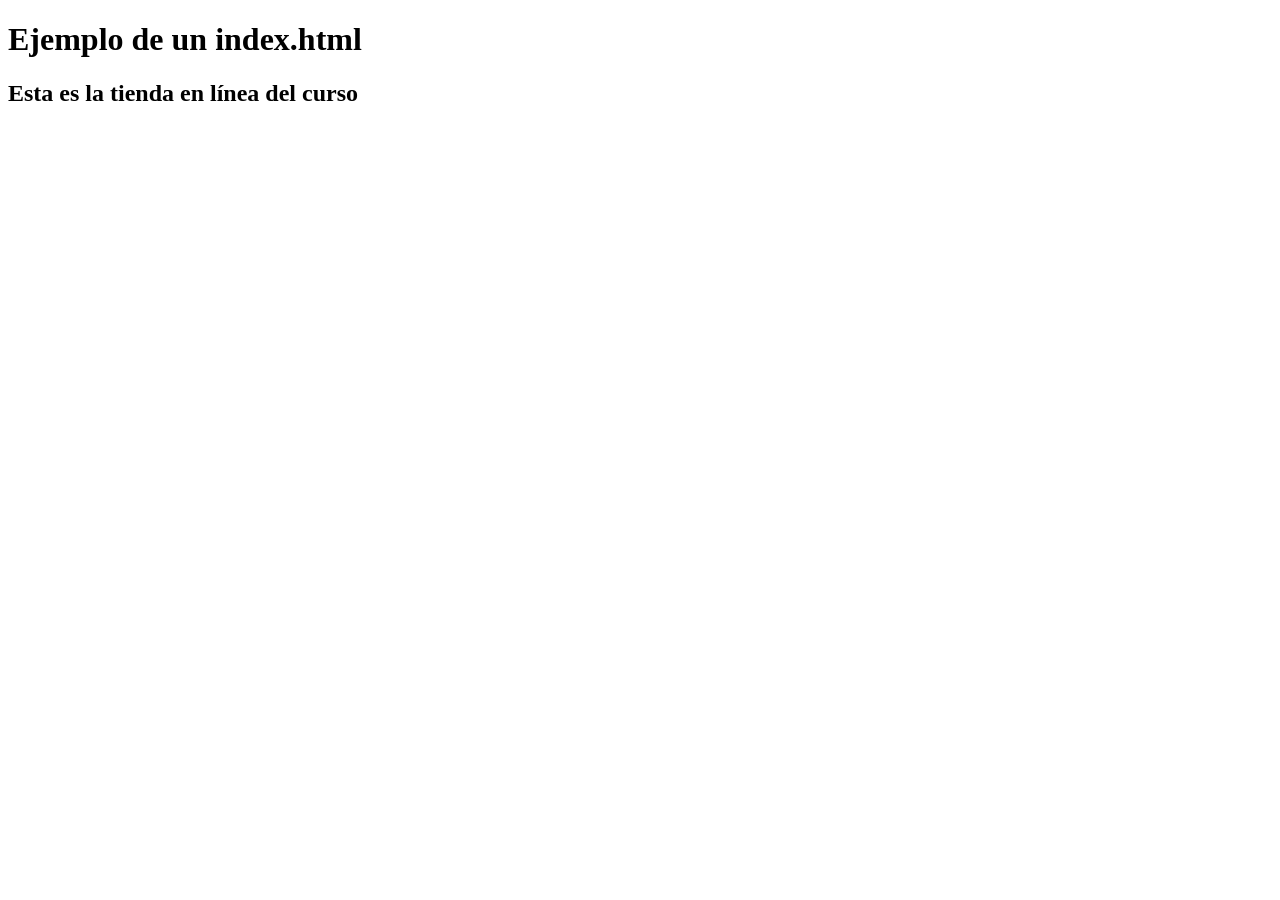
<file: TechShop_Tommy/src/main/resources/static/index.html>
<!DOCTYPE html>
<!--
Click nbfs://nbhost/SystemFileSystem/Templates/Licenses/license-default.txt to change this license
Click nbfs://nbhost/SystemFileSystem/Templates/Other/html.html to edit this template
-->
 <html>
    <head>
        <title>TechShop</title>
        <meta charset="UTF-8" />
    </head>

    <body>
        <header>
            <h1>Ejemplo de un index.html</h1>
        </header>
        <section>
            <h2>Esta es la tienda en línea del curso</h2>
        </section>
    </body>

    </html>
</file>
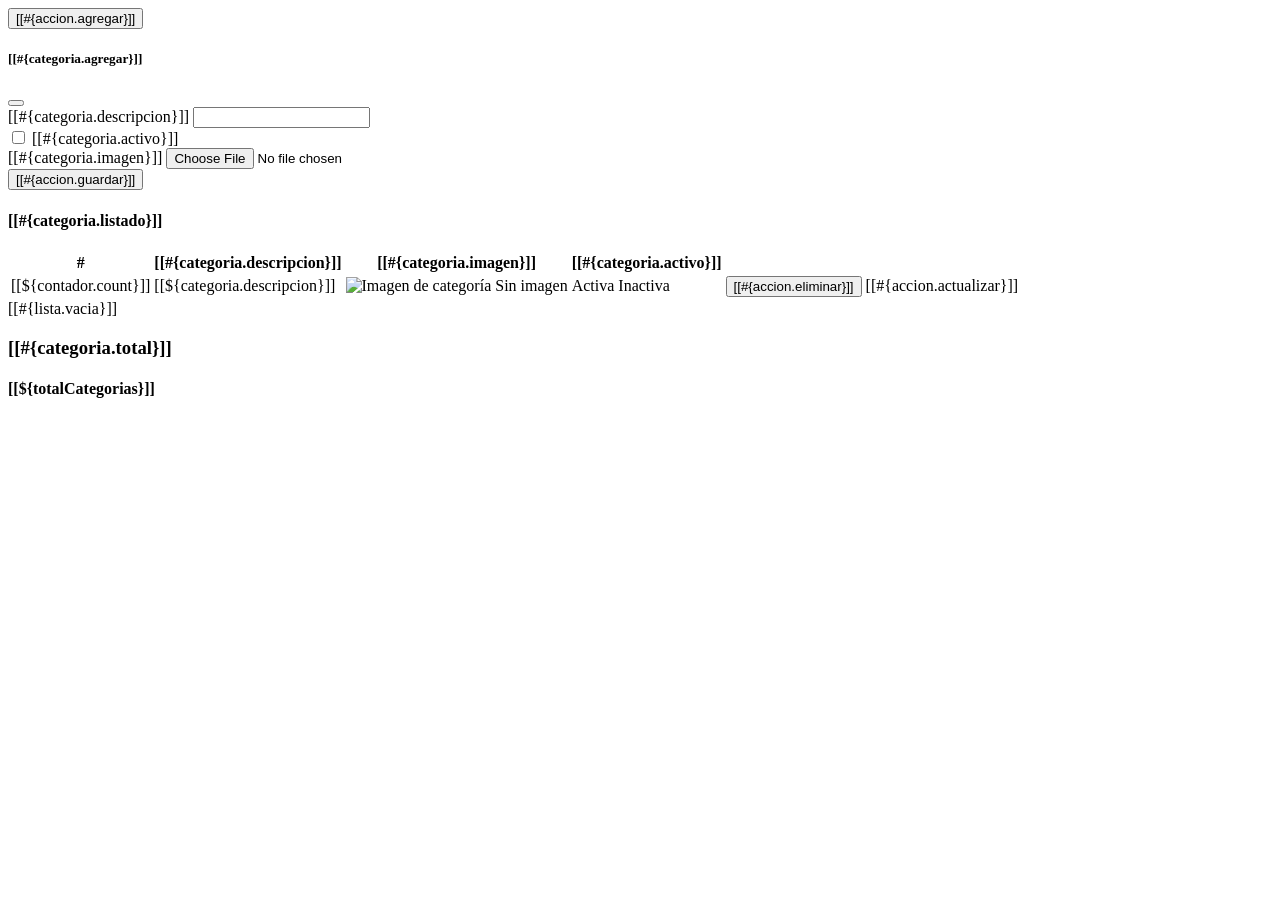
<file: TechShop_Tommy/src/main/resources/templates/categoria/fragmentos.html>
<!DOCTYPE html>
<html xmlns="http://www.w3.org/1999/xhtml"
      xmlns:th="http://www.thymeleaf.org">
    <body>

        <section th:fragment="botonesAgregar"
                 class="py-4 mb-4 bg-light">
            <div class="container">
                <div class="row">
                    <div class="col-md-3">
                        <button type="button"
                                class="btn btn-primary btn-block"
                                data-bs-toggle="modal"
                                data-bs-target="#agregarCategoria">
                            <i class="fas fa-plus"></i>
                            [[#{accion.agregar}]]
                        </button>
                    </div>
                </div>
            </div>
        </section>

        <section th:fragment="agregarCategoria">
            <div id="agregarCategoria"
                 class="modal fade"
                 tabindex="-1"
                 aria-labelledby="agregarCategoriaLabel"
                 aria-hidden="true">

                <div class="modal-dialog modal-md">
                    <div class="modal-content">

                        <div class="modal-header bg-info text-white">
                            <h5 id="agregarCategoriaLabel"
                                class="modal-title">
                                [[#{categoria.agregar}]]
                            </h5>

                            <button type="button"
                                    class="btn-close"
                                    data-bs-dismiss="modal"
                                    aria-label="Close">
                            </button>
                        </div>

                        <form th:action="@{/categoria/guardar}"
                              th:object="${categoria}"
                              method="post"
                              enctype="multipart/form-data"
                              class="was-validated">

                            <div class="modal-body">

                                <div class="mb-3">
                                    <label for="descripcion">
                                        [[#{categoria.descripcion}]]
                                    </label>

                                    <input type="text"
                                           id="descripcion"
                                           class="form-control"
                                           th:field="*{descripcion}"
                                           required="true"/>
                                </div>

                                <div class="mb-3 form-check">
                                    <input type="checkbox"
                                           class="form-check-input"
                                           th:field="*{activo}"
                                           id="activo"/>

                                    <label class="form-check-label"
                                           for="activo">
                                        [[#{categoria.activo}]]
                                    </label>
                                </div>

                                <div class="mb-3">
                                    <label for="imagenFile">
                                        [[#{categoria.imagen}]]
                                    </label>

                                    <input type="file"
                                           id="imagenFile"
                                           class="form-control"
                                           name="imagenFile"
                                           accept="image/*"/>
                                </div>

                            </div>

                            <div class="modal-footer">
                                <button class="btn btn-primary"
                                        type="submit">
                                    [[#{accion.guardar}]]
                                </button>
                            </div>

                        </form>
                    </div>
                </div>
            </div>
        </section>

        <section th:fragment="listadoCategorias"
                 class="container">
            <div class="row">

                <div class="col-md-9">
                    <div class="card">

                        <div class="card-header">
                            <h4>[[#{categoria.listado}]]</h4>
                        </div>

                        <div th:if="${categorias != null and !categorias.empty}">
                            <table class="table table-striped table-hover mb-0">

                                <thead class="table-dark">
                                    <tr>
                                        <th>#</th>
                                        <th>[[#{categoria.descripcion}]]</th>
                                        <th>[[#{categoria.imagen}]]</th>
                                        <th>[[#{categoria.activo}]]</th>
                                        <th></th>
                                        <th></th>
                                    </tr>
                                </thead>

                                <tbody>
                                    <tr th:each="categoria, contador : ${categorias}">

                                        <td>[[${contador.count}]]</td>

                                        <td>[[${categoria.descripcion}]]</td>

                                        <td>
                                            <img th:if="${categoria.rutaImagen != null and !categoria.rutaImagen.isBlank()}"
                                                 th:src="${categoria.rutaImagen}"
                                                 alt="Imagen de categoría"
                                                 height="75"/>

                                            <span th:if="${categoria.rutaImagen == null or categoria.rutaImagen.isBlank()}">
                                                Sin imagen
                                            </span>
                                        </td>

                                        <td>
                                            <span th:if="${categoria.activo}">
                                                Activa
                                            </span>

                                            <span th:unless="${categoria.activo}">
                                                Inactiva
                                            </span>
                                        </td>

                                        <td>
                                            <form th:action="@{/categoria/eliminar}"
                                                  method="post"
                                                  class="d-inline">

                                                <input type="hidden"
                                                       name="idCategoria"
                                                       th:value="${categoria.idCategoria}"/>

                                                <button type="submit"
                                                        class="btn btn-danger"
                                                        onclick="return confirm('¿Desea eliminar esta categoría?');">
                                                    <i class="fas fa-trash"></i>
                                                    [[#{accion.eliminar}]]
                                                </button>
                                            </form>
                                        </td>

                                        <td>
                                            <a th:href="@{/categoria/modificar/{idCategoria}(idCategoria=${categoria.idCategoria})}"
                                               class="btn btn-warning">
                                                <i class="fas fa-pencil"></i>
                                                [[#{accion.actualizar}]]
                                            </a>
                                        </td>

                                    </tr>
                                </tbody>

                            </table>
                        </div>

                        <div class="text-center p-2"
                             th:if="${categorias == null or categorias.empty}">
                            <span>[[#{lista.vacia}]]</span>
                        </div>

                    </div>
                </div>

                <div class="col-md-3">
                    <div class="card text-center bg-success text-white mb-3">
                        <div class="card-body">
                            <h3>[[#{categoria.total}]]</h3>
                            <h4 class="fs-2">[[${totalCategorias}]]</h4>
                        </div>
                    </div>
                </div>

            </div>
        </section>

    </body>
</html>
</file>
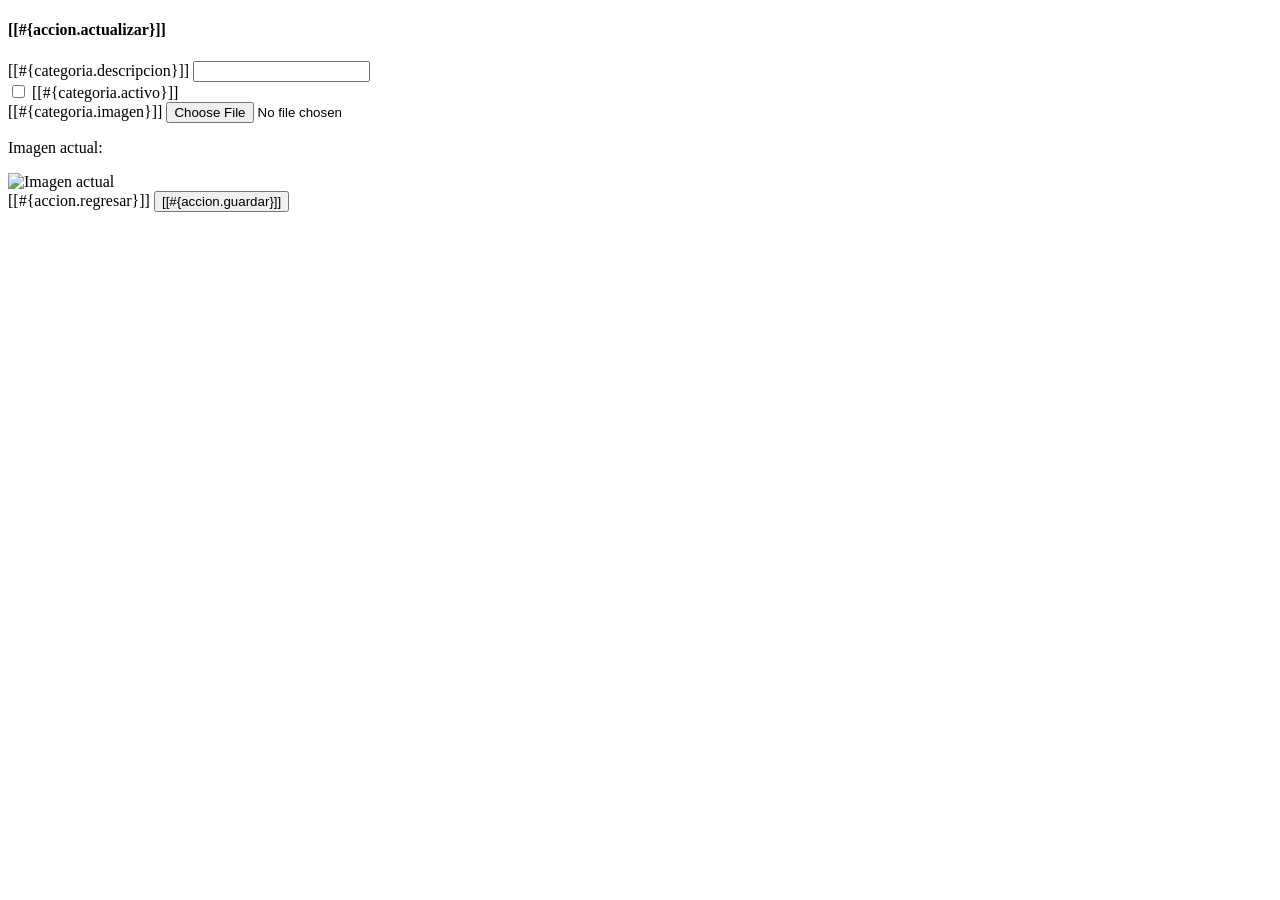
<file: TechShop_Tommy/src/main/resources/templates/categoria/modifica.html>
<!DOCTYPE html>
<html xmlns="http://www.w3.org/1999/xhtml"
      xmlns:th="http://www.thymeleaf.org">

    <head th:replace="~{general/fragmentos :: head}">
        <title>TechShop</title>
    </head>

    <body>

        <header th:replace="~{general/fragmentos :: header}"></header>

        <section class="container my-5">
            <div class="row justify-content-center">
                <div class="col-md-8">

                    <div class="card">

                        <div class="card-header bg-success text-white">
                            <h4>[[#{accion.actualizar}]]</h4>
                        </div>

                        <form th:action="@{/categoria/guardar}"
                              th:object="${categoria}"
                              method="post"
                              enctype="multipart/form-data"
                              class="was-validated">

                            <div class="card-body">

                                <input type="hidden"
                                       th:field="*{idCategoria}"/>

                                <input type="hidden"
                                       th:field="*{rutaImagen}"/>

                                <div class="mb-3">
                                    <label for="descripcion">
                                        [[#{categoria.descripcion}]]
                                    </label>

                                    <input type="text"
                                           id="descripcion"
                                           class="form-control"
                                           th:field="*{descripcion}"
                                           required="true"/>
                                </div>

                                <div class="mb-3 form-check">
                                    <input type="checkbox"
                                           id="activo"
                                           class="form-check-input"
                                           th:field="*{activo}"/>

                                    <label class="form-check-label"
                                           for="activo">
                                        [[#{categoria.activo}]]
                                    </label>
                                </div>

                                <div class="mb-3">
                                    <label for="imagenFile">
                                        [[#{categoria.imagen}]]
                                    </label>

                                    <input type="file"
                                           id="imagenFile"
                                           class="form-control"
                                           name="imagenFile"
                                           accept="image/*"/>

                                    <div class="mt-3"
                                         th:if="${categoria.rutaImagen != null and !categoria.rutaImagen.isBlank()}">

                                        <p>Imagen actual:</p>

                                        <img th:src="${categoria.rutaImagen}"
                                             alt="Imagen actual"
                                             height="120"/>
                                    </div>
                                </div>

                            </div>

                            <div class="card-footer text-end">

                                <a th:href="@{/categoria/listado}"
                                   class="btn btn-secondary">
                                    [[#{accion.regresar}]]
                                </a>

                                <button type="submit"
                                        class="btn btn-success">
                                    [[#{accion.guardar}]]
                                </button>

                            </div>

                        </form>
                    </div>

                </div>
            </div>
        </section>

        <section th:replace="~{general/fragmentos :: mostrarToast}"></section>

        <footer th:replace="~{general/fragmentos :: footer}"></footer>

    </body>
</html>
</file>
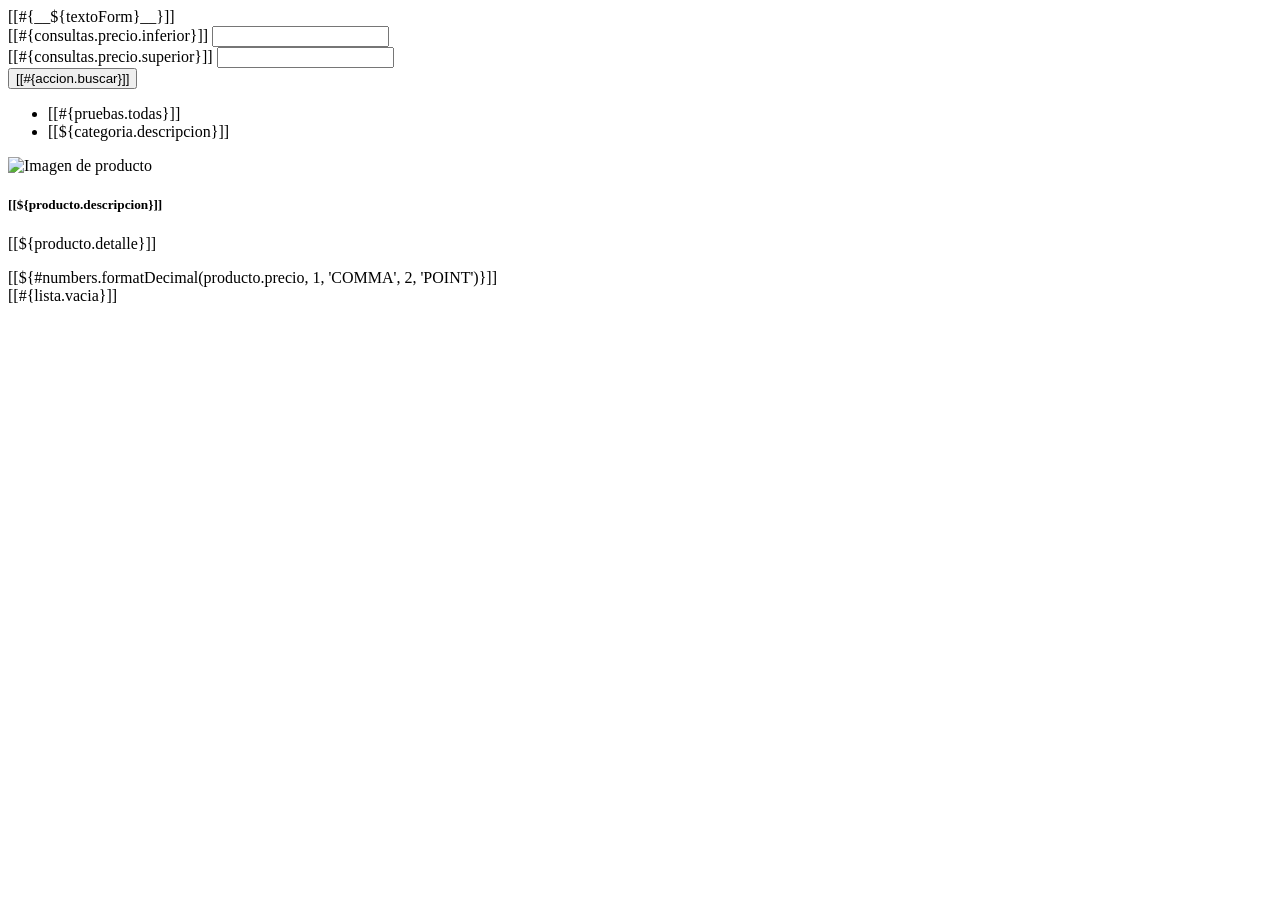
<file: TechShop_Tommy/src/main/resources/templates/consultas/fragmentos.html>
<!DOCTYPE html>
<html xmlns="http://www.w3.org/1999/xhtml"
      xmlns:th="http://www.thymeleaf.org">
    <body>

        <section th:fragment="consultas"
                 class="container mt-4">
            <div class="row g-3">
                <div class="col-md-4">
                    <section th:replace="~{consultas/fragmentos :: formConsulta('primary','consultas.derivadas','/consultas/consultaDerivada')}"></section>
                </div>

                <div class="col-md-4">
                    <section th:replace="~{consultas/fragmentos :: formConsulta('success','consultas.jpql','/consultas/consultaJPQL')}"></section>
                </div>

                <div class="col-md-4">
                    <section th:replace="~{consultas/fragmentos :: formConsulta('info','consultas.sql','/consultas/consultaSQL')}"></section>
                </div>
            </div>
        </section>

        <section th:fragment="formConsulta(colorForm, textoForm, urlForm)">
            <form th:action="${urlForm}"
                  method="post"
                  class="card h-100">
                <div class="card-header text-white"
                     th:classappend="'bg-' + ${colorForm}">
                    [[#{__${textoForm}__}]]
                </div>

                <div class="card-body">
                    <div class="mb-3">
                        <label th:for="|precioInf${colorForm}|"
                               class="form-label">
                            [[#{consultas.precio.inferior}]]
                        </label>
                        <input type="number"
                               th:id="|precioInf${colorForm}|"
                               name="precioInf"
                               class="form-control"
                               step="0.01"
                               min="0"
                               th:value="${precioInf}"
                               required="true"/>
                    </div>

                    <div class="mb-3">
                        <label th:for="|precioSup${colorForm}|"
                               class="form-label">
                            [[#{consultas.precio.superior}]]
                        </label>
                        <input type="number"
                               th:id="|precioSup${colorForm}|"
                               name="precioSup"
                               class="form-control"
                               step="0.01"
                               min="0"
                               th:value="${precioSup}"
                               required="true"/>
                    </div>

                    <button type="submit"
                            class="btn w-100"
                            th:classappend="'btn-' + ${colorForm}">
                        <i class="fas fa-search"></i>
                        [[#{accion.buscar}]]
                    </button>
                </div>
            </form>
        </section>

        <section th:fragment="tabs"
                 class="container mt-4">
            <ul class="nav nav-tabs">
                <li class="nav-item">
                    <a class="nav-link"
                       th:classappend="${idCategoria == null} ? 'active'"
                       th:href="@{/}">
                        [[#{pruebas.todas}]]
                    </a>
                </li>

                <li class="nav-item"
                    th:each="categoria : ${categorias}">
                    <a class="nav-link"
                       th:classappend="${idCategoria != null and idCategoria == categoria.idCategoria} ? 'active'"
                       th:href="@{/categoria/{idCategoria}(idCategoria=${categoria.idCategoria})}">
                        [[${categoria.descripcion}]]
                    </a>
                </li>
            </ul>
        </section>

        <section th:fragment="tarjetas"
                 class="container mt-4">
            <div class="row row-cols-1 row-cols-md-3 g-4"
                 th:if="${productos != null and !productos.empty}">

                <div class="col"
                     th:each="producto : ${productos}">
                    <div class="card h-100">
                        <img th:if="${producto.rutaImagen != null and !producto.rutaImagen.isBlank()}"
                             th:src="${producto.rutaImagen}"
                             class="card-img-top"
                             alt="Imagen de producto"
                             style="height: 200px; object-fit: contain;"/>

                        <div class="card-body">
                            <h5 class="card-title">
                                [[${producto.descripcion}]]
                            </h5>

                            <p class="card-text">
                                [[${producto.detalle}]]
                            </p>
                        </div>

                        <div class="card-footer text-center">
                            <span class="h5">
                                [[${#numbers.formatDecimal(producto.precio, 1, 'COMMA', 2, 'POINT')}]]
                            </span>
                        </div>
                    </div>
                </div>
            </div>

            <div class="text-center p-4"
                 th:if="${productos == null or productos.empty}">
                <span>[[#{lista.vacia}]]</span>
            </div>
        </section>

    </body>
</html>
</file>
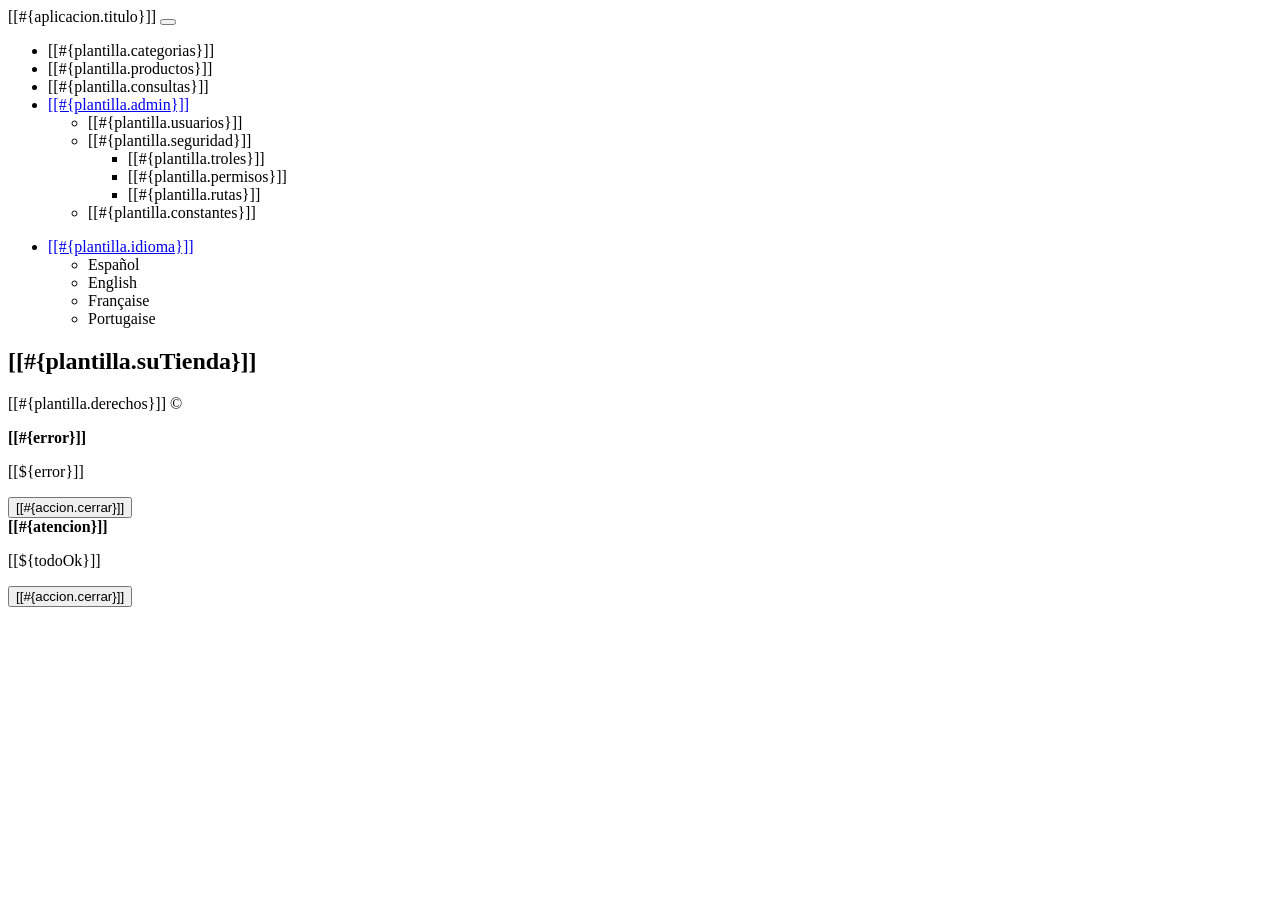
<file: TechShop_Tommy/src/main/resources/templates/general/fragmentos.html>
<!DOCTYPE html>

<html xmlns="http://www.w3.org/1999/xhtml"
      xmlns:th="http://www.thymeleaf.org"
      xmlns:sec="http://www.thymeleaf.org/thymeleaf-extras-springsecurity6">
    <head th:fragment="head">
        <title>TechShop</title>
        <meta charset="UTF-8"/>
        <link rel="icon" type="image/png" sizes="16x16" href="/fav/favicon-16x16.png"/>
        <link rel="icon" type="image/png" sizes="32x32" href="/fav/favicon-32x32.png"/>
        <link rel="icon" type="image/png" sizes="96x96" href="/fav/favicon-96x96.png"/>
        <link rel="icon" type="image/png" sizes="256x256" href="/fav/favicon-256x256.png"/>
        <link th:href="@{/webjars/bootstrap/5.3.7/css/bootstrap.min.css}" rel="stylesheet"/>
        <link th:href="@{/webjars/font-awesome/7.0.0/css/all.css}" rel="stylesheet"/>
        <script th:src="@{/webjars/jquery/3.7.1/jquery.min.js}"></script>
        <script th:src="@{/webjars/popper.js/2.11.7/umd/popper.min.js}"></script>
        <script th:src="@{/webjars/bootstrap/5.3.7/js/bootstrap.min.js}"></script>    
        <link th:href="@{/css/estilos.css}" rel="stylesheet"/>
    </head>
    <body>


        <header th:fragment="header" class="header">
            <nav class="navbar navbar-expand-sm p-0">
                <div class="container">                    
                    <a th:href="@{/}" class="navbar-brand">[[#{aplicacion.titulo}]]</a>
                    <button class="navbar-toggler" data-bs-toggle="collapse" data-bs-target="#navbarCollapse">
                        <span class="navbar-toggler-icon"></span>
                    </button>
                    <div class="collapse navbar-collapse justify-content-between" id="navbarCollapse">
                        <ul class="navbar-nav">
                            <li class="nav-item px-2"><a class="nav-link" th:href="@{/categoria/listado}">[[#{plantilla.categorias}]]</a></li>
                            <li class="nav-item px-2"><a class="nav-link" th:href="@{/producto/listado}">[[#{plantilla.productos}]]</a></li>
                            <li class="nav-item px-2"><a class="nav-link" th:href="@{/consultas/listado}">[[#{plantilla.consultas}]]</a></li>                                
                            <li class="nav-item dropdown">
                                <a class="nav-link dropdown-toggle" data-bs-toggle="dropdown" href="#" role="button" aria-expanded="false">
                                    [[#{plantilla.admin}]]</a>
                                <ul class="dropdown-menu">
                                    <li><a class="dropdown-item" th:href="@{/usuario/listado}">[[#{plantilla.usuarios}]]</a></li>                                    
                                    <li class="submenu submenu-md dropend">
                                        <a class="dropdown-item dropdown-toggle" role="button" data-bs-toggle="dropdown" aria-expanded="false"
                                           onclick="event.stopPropagation();">
                                            [[#{plantilla.seguridad}]]
                                        </a>
                                        <ul class="dropdown-menu">                                            
                                            <li><a class="dropdown-item" th:href="@{/role/listado}">[[#{plantilla.troles}]]</a></li>
                                            <li><a class="dropdown-item" th:href="@{/usuario_rol/mantenimiento}">[[#{plantilla.permisos}]]</a></li>
                                            <li><a class="dropdown-item" th:href="@{/ruta/listado}">[[#{plantilla.rutas}]]</a></li>
                                        </ul>
                                    </li>
                                    <li><a class="dropdown-item" th:href="@{/constante/listado}">[[#{plantilla.constantes}]]</a></li>
                                </ul>
                            </li>
                        </ul>
                        <ul class="navbar-nav">
                            <li class="nav-item dropdown">
                                <a class="nav-link dropdown-toggle" data-bs-toggle="dropdown" href="#" role="button" aria-expanded="false">
                                    [[#{plantilla.idioma}]]</a>
                                <ul class="dropdown-menu">
                                    <li><a class="dropdown-item" th:href="@{/(lang=es)}">Español</a></li>
                                    <li><a class="dropdown-item" th:href="@{/(lang=en)}">English</a></li>
                                    <li><a class="dropdown-item" th:href="@{/(lang=fr)}">Française</a></li>
                                    <li><a class="dropdown-item" th:href="@{/(lang=pt)}">Portugaise</a></li>
                                </ul>
                            </li>
                        </ul>
                        <div id="resultBlock">
                        </div>         

                    </div>
                </div>
            </nav>
            <section id="main-header" class="py-2 bg-success text-white">
                <div class="container">
                    <div class="row">
                        <div class="col-md-6">
                            <h1><i class="fas fa-cog"></i> [[#{plantilla.suTienda}]]</h1>
                        </div>
                    </div>
                </div>
            </section>
        </header>
        <footer th:fragment="footer" class="p-2 mt-5 bg-info text-white">
            <p class="lead text-center">[[#{plantilla.derechos}]] &COPY;</p>
            <section th:fragment="mostrarToast">
                <div aria-live="polite" aria-atomic="true" 
                     class="position-fixed top-50 start-50 translate-middle" style="z-index: 1080;">                
                    <div th:if="${error}" class="toast show"
                         role="alert"
                         aria-live="assertive"                     
                         aria-atomic="true"
                         data-bs-autohide="true">
                        <div class="toast-header text-white bg-danger">
                            <i class="fa-solid fa-bomb"></i> <strong clas=me-auto> [[#{error}]]</strong>
                        </div>
                        <div class="toast-body">
                            <p>[[${error}]]</p>
                            <div class="mt-2 pt-2 border-top text-center">
                                <button type="button" class="btn btn-secondary btn-sm" 
                                        data-bs-dismiss="toast">[[#{accion.cerrar}]]</button>
                            </div>
                        </div>
                    </div>
                    <div th:if="${todoOk}" class="toast show"
                         role="status"
                         aria-live="polite"
                         aria-atomic="true"
                         data-bs-autohide="true">
                        <div class="toast-header text-white bg-success">
                            <i class="fa-solid fa-square-check"></i> <strong clas=me-auto> [[#{atencion}]]</strong>
                        </div>
                        <div class="toast-body">
                            <p>[[${todoOk}]]</p>
                            <div class="mt-2 pt-2 border-top text-center">
                                <button type="button" class="btn btn-secondary btn-sm" 
                                        data-bs-dismiss="toast">[[#{accion.cerrar}]]</button>
                            </div>
                        </div>
                    </div>
                </div>
            </section>
        </footer>


    </body>
</html>
</file>
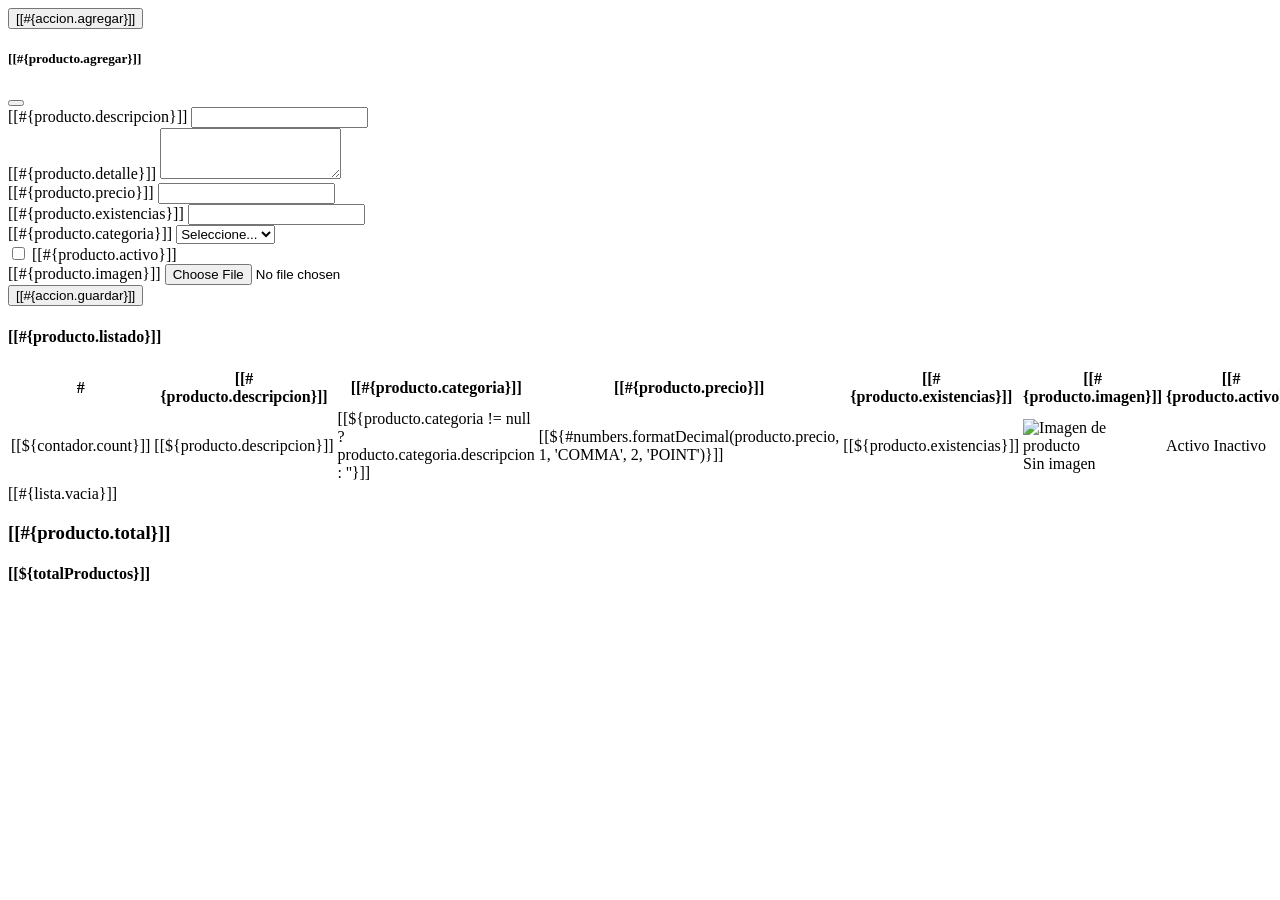
<file: TechShop_Tommy/src/main/resources/templates/producto/fragmentos.html>
<!DOCTYPE html>
<html xmlns="http://www.w3.org/1999/xhtml"
      xmlns:th="http://www.thymeleaf.org">
    <body>

        <section th:fragment="botonesAgregar"
                 class="py-4 mb-4 bg-light">
            <div class="container">
                <div class="row">
                    <div class="col-md-3">
                        <button type="button"
                                class="btn btn-primary btn-block"
                                data-bs-toggle="modal"
                                data-bs-target="#agregarProducto">
                            <i class="fas fa-plus"></i>
                            [[#{accion.agregar}]]
                        </button>
                    </div>
                </div>
            </div>
        </section>

        <section th:fragment="agregarProducto">
            <div id="agregarProducto"
                 class="modal fade"
                 tabindex="-1"
                 aria-labelledby="agregarProductoLabel"
                 aria-hidden="true">

                <div class="modal-dialog modal-lg">
                    <div class="modal-content">

                        <div class="modal-header bg-info text-white">
                            <h5 id="agregarProductoLabel"
                                class="modal-title">
                                [[#{producto.agregar}]]
                            </h5>

                            <button type="button"
                                    class="btn-close"
                                    data-bs-dismiss="modal"
                                    aria-label="Close">
                            </button>
                        </div>

                        <form th:action="@{/producto/guardar}"
                              th:object="${producto}"
                              method="post"
                              enctype="multipart/form-data"
                              class="was-validated">

                            <div class="modal-body">

                                <div class="mb-3">
                                    <label for="descripcion">
                                        [[#{producto.descripcion}]]
                                    </label>

                                    <input type="text"
                                           id="descripcion"
                                           class="form-control"
                                           th:field="*{descripcion}"
                                           maxlength="50"
                                           required="true"/>
                                </div>

                                <div class="mb-3">
                                    <label for="detalle">
                                        [[#{producto.detalle}]]
                                    </label>

                                    <textarea id="detalle"
                                              class="form-control"
                                              th:field="*{detalle}"
                                              rows="3"></textarea>
                                </div>

                                <div class="row">
                                    <div class="col-md-4 mb-3">
                                        <label for="precio">
                                            [[#{producto.precio}]]
                                        </label>

                                        <input type="number"
                                               id="precio"
                                               class="form-control"
                                               th:field="*{precio}"
                                               step="0.01"
                                               min="0.01"
                                               required="true"/>
                                    </div>

                                    <div class="col-md-4 mb-3">
                                        <label for="existencias">
                                            [[#{producto.existencias}]]
                                        </label>

                                        <input type="number"
                                               id="existencias"
                                               class="form-control"
                                               th:field="*{existencias}"
                                               min="0"
                                               required="true"/>
                                    </div>

                                    <div class="col-md-4 mb-3">
                                        <label for="idCategoria">
                                            [[#{producto.categoria}]]
                                        </label>

                                        <select id="idCategoria"
                                                class="form-select"
                                                th:field="*{categoria.idCategoria}"
                                                required="true">
                                            <option value="">Seleccione...</option>
                                            <option th:each="categoria : ${categorias}"
                                                    th:value="${categoria.idCategoria}"
                                                    th:text="${categoria.descripcion}">
                                            </option>
                                        </select>
                                    </div>
                                </div>

                                <div class="mb-3 form-check">
                                    <input type="checkbox"
                                           class="form-check-input"
                                           th:field="*{activo}"
                                           id="activo"/>

                                    <label class="form-check-label"
                                           for="activo">
                                        [[#{producto.activo}]]
                                    </label>
                                </div>

                                <div class="mb-3">
                                    <label for="imagenFile">
                                        [[#{producto.imagen}]]
                                    </label>

                                    <input type="file"
                                           id="imagenFile"
                                           class="form-control"
                                           name="imagenFile"
                                           accept="image/*"/>
                                </div>

                            </div>

                            <div class="modal-footer">
                                <button class="btn btn-primary"
                                        type="submit">
                                    [[#{accion.guardar}]]
                                </button>
                            </div>

                        </form>
                    </div>
                </div>
            </div>
        </section>

        <section th:fragment="listadoProductos"
                 class="container">
            <div class="row">

                <div class="col-md-9">
                    <div class="card">

                        <div class="card-header">
                            <h4>[[#{producto.listado}]]</h4>
                        </div>

                        <div th:if="${productos != null and !productos.empty}">
                            <table class="table table-striped table-hover mb-0">

                                <thead class="table-dark">
                                    <tr>
                                        <th>#</th>
                                        <th>[[#{producto.descripcion}]]</th>
                                        <th>[[#{producto.categoria}]]</th>
                                        <th>[[#{producto.precio}]]</th>
                                        <th>[[#{producto.existencias}]]</th>
                                        <th>[[#{producto.imagen}]]</th>
                                        <th>[[#{producto.activo}]]</th>
                                        <th></th>
                                        <th></th>
                                    </tr>
                                </thead>

                                <tbody>
                                    <tr th:each="producto, contador : ${productos}">

                                        <td>[[${contador.count}]]</td>

                                        <td>[[${producto.descripcion}]]</td>

                                        <td>[[${producto.categoria != null ? producto.categoria.descripcion : ''}]]</td>

                                        <td>[[${#numbers.formatDecimal(producto.precio, 1, 'COMMA', 2, 'POINT')}]]</td>

                                        <td>[[${producto.existencias}]]</td>

                                        <td>
                                            <img th:if="${producto.rutaImagen != null and !producto.rutaImagen.isBlank()}"
                                                 th:src="${producto.rutaImagen}"
                                                 alt="Imagen de producto"
                                                 height="75"/>

                                            <span th:if="${producto.rutaImagen == null or producto.rutaImagen.isBlank()}">
                                                Sin imagen
                                            </span>
                                        </td>

                                        <td>
                                            <span th:if="${producto.activo}">
                                                Activo
                                            </span>

                                            <span th:unless="${producto.activo}">
                                                Inactivo
                                            </span>
                                        </td>

                                        <td>
                                            <form th:action="@{/producto/eliminar}"
                                                  method="post"
                                                  class="d-inline">

                                                <input type="hidden"
                                                       name="idProducto"
                                                       th:value="${producto.idProducto}"/>

                                                <button type="submit"
                                                        class="btn btn-danger"
                                                        onclick="return confirm('Desea eliminar este producto?');">
                                                    <i class="fas fa-trash"></i>
                                                    [[#{accion.eliminar}]]
                                                </button>
                                            </form>
                                        </td>

                                        <td>
                                            <a th:href="@{/producto/modificar/{idProducto}(idProducto=${producto.idProducto})}"
                                               class="btn btn-warning">
                                                <i class="fas fa-pencil"></i>
                                                [[#{accion.actualizar}]]
                                            </a>
                                        </td>

                                    </tr>
                                </tbody>

                            </table>
                        </div>

                        <div class="text-center p-2"
                             th:if="${productos == null or productos.empty}">
                            <span>[[#{lista.vacia}]]</span>
                        </div>

                    </div>
                </div>

                <div class="col-md-3">
                    <div class="card text-center bg-success text-white mb-3">
                        <div class="card-body">
                            <h3>[[#{producto.total}]]</h3>
                            <h4 class="fs-2">[[${totalProductos}]]</h4>
                        </div>
                    </div>
                </div>

            </div>
        </section>

    </body>
</html>
</file>
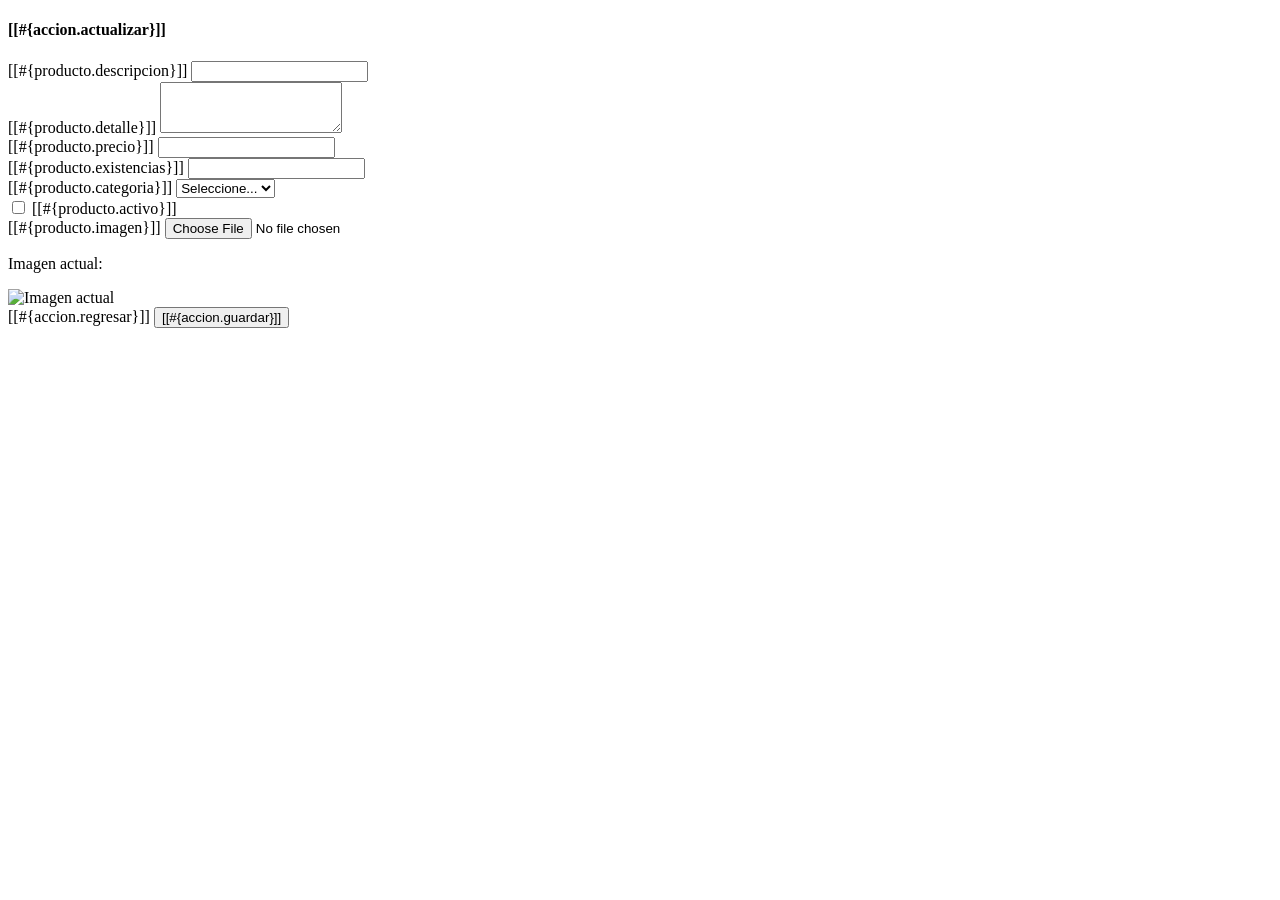
<file: TechShop_Tommy/src/main/resources/templates/producto/modifica.html>
<!DOCTYPE html>
<html xmlns="http://www.w3.org/1999/xhtml"
      xmlns:th="http://www.thymeleaf.org">

    <head th:replace="~{general/fragmentos :: head}">
        <title>TechShop</title>
    </head>

    <body>

        <header th:replace="~{general/fragmentos :: header}"></header>

        <section class="container my-5">
            <div class="row justify-content-center">
                <div class="col-md-8">

                    <div class="card">

                        <div class="card-header bg-success text-white">
                            <h4>[[#{accion.actualizar}]]</h4>
                        </div>

                        <form th:action="@{/producto/guardar}"
                              th:object="${producto}"
                              method="post"
                              enctype="multipart/form-data"
                              class="was-validated">

                            <div class="card-body">

                                <input type="hidden"
                                       th:field="*{idProducto}"/>

                                <input type="hidden"
                                       th:field="*{rutaImagen}"/>

                                <div class="mb-3">
                                    <label for="descripcion">
                                        [[#{producto.descripcion}]]
                                    </label>

                                    <input type="text"
                                           id="descripcion"
                                           class="form-control"
                                           th:field="*{descripcion}"
                                           maxlength="50"
                                           required="true"/>
                                </div>

                                <div class="mb-3">
                                    <label for="detalle">
                                        [[#{producto.detalle}]]
                                    </label>

                                    <textarea id="detalle"
                                              class="form-control"
                                              th:field="*{detalle}"
                                              rows="3"></textarea>
                                </div>

                                <div class="row">
                                    <div class="col-md-4 mb-3">
                                        <label for="precio">
                                            [[#{producto.precio}]]
                                        </label>

                                        <input type="number"
                                               id="precio"
                                               class="form-control"
                                               th:field="*{precio}"
                                               step="0.01"
                                               min="0.01"
                                               required="true"/>
                                    </div>

                                    <div class="col-md-4 mb-3">
                                        <label for="existencias">
                                            [[#{producto.existencias}]]
                                        </label>

                                        <input type="number"
                                               id="existencias"
                                               class="form-control"
                                               th:field="*{existencias}"
                                               min="0"
                                               required="true"/>
                                    </div>

                                    <div class="col-md-4 mb-3">
                                        <label for="idCategoria">
                                            [[#{producto.categoria}]]
                                        </label>

                                        <select id="idCategoria"
                                                class="form-select"
                                                th:field="*{categoria.idCategoria}"
                                                required="true">
                                            <option value="">Seleccione...</option>
                                            <option th:each="categoria : ${categorias}"
                                                    th:value="${categoria.idCategoria}"
                                                    th:text="${categoria.descripcion}">
                                            </option>
                                        </select>
                                    </div>
                                </div>

                                <div class="mb-3 form-check">
                                    <input type="checkbox"
                                           id="activo"
                                           class="form-check-input"
                                           th:field="*{activo}"/>

                                    <label class="form-check-label"
                                           for="activo">
                                        [[#{producto.activo}]]
                                    </label>
                                </div>

                                <div class="mb-3">
                                    <label for="imagenFile">
                                        [[#{producto.imagen}]]
                                    </label>

                                    <input type="file"
                                           id="imagenFile"
                                           class="form-control"
                                           name="imagenFile"
                                           accept="image/*"/>

                                    <div class="mt-3"
                                         th:if="${producto.rutaImagen != null and !producto.rutaImagen.isBlank()}">

                                        <p>Imagen actual:</p>

                                        <img th:src="${producto.rutaImagen}"
                                             alt="Imagen actual"
                                             height="120"/>
                                    </div>
                                </div>

                            </div>

                            <div class="card-footer text-end">

                                <a th:href="@{/producto/listado}"
                                   class="btn btn-secondary">
                                    [[#{accion.regresar}]]
                                </a>

                                <button type="submit"
                                        class="btn btn-success">
                                    [[#{accion.guardar}]]
                                </button>

                            </div>

                        </form>
                    </div>

                </div>
            </div>
        </section>

        <section th:replace="~{general/fragmentos :: mostrarToast}"></section>

        <footer th:replace="~{general/fragmentos :: footer}"></footer>

    </body>
</html>
</file>
